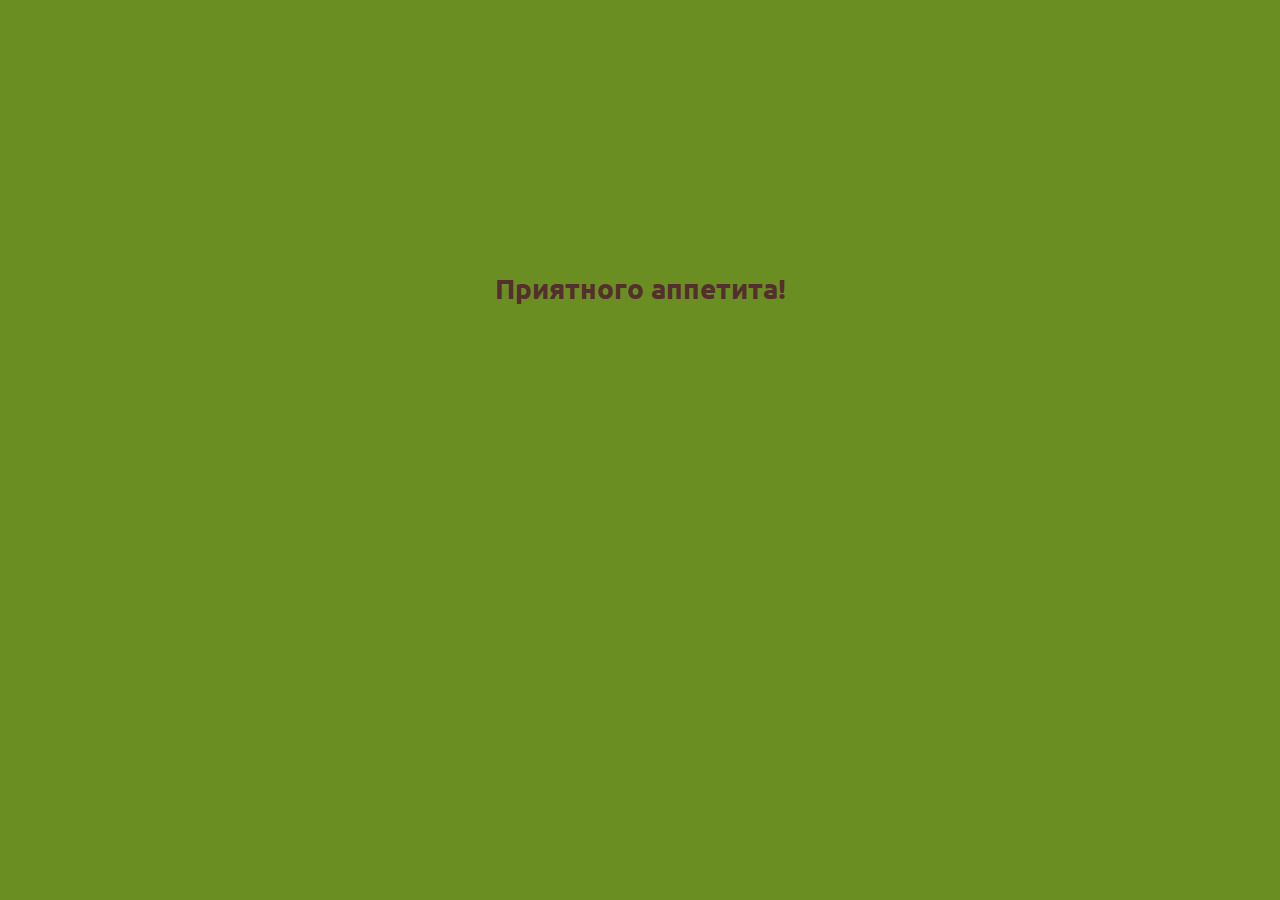
<file: footer.html>
<html>
	<head>
		<title>Нижний колонтитул</title>
		<link rel="preconnect" href="https://fonts.googleapis.com">
		<link rel="preconnect" href="https://fonts.gstatic.com" crossorigin>
		<link href="https://fonts.googleapis.com/css2?family=Ubuntu:wght@300&display=swap" rel="stylesheet">
		<link rel="stylesheet" href="style.css">
	</head>
	<body bgcolor=#6B8E23 class="footerbody">
		<div class="smiles">
			<div class="smile">Приятного аппетита!</div>
		</div>
	</body>
</html>
</file>
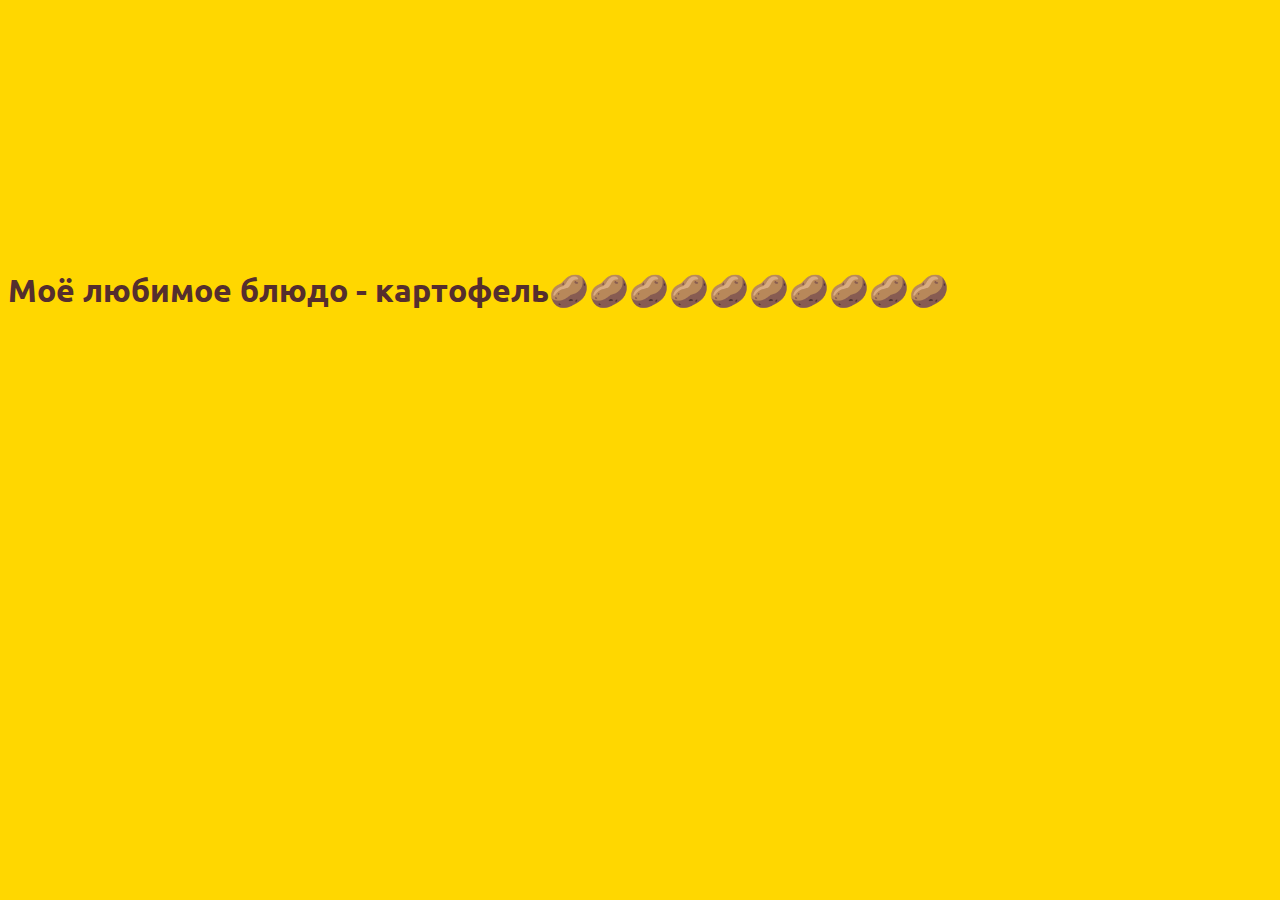
<file: top.html>
<html>
	<head>
        <title>Фреймы в html</title>
        <link rel="stylesheet" href="style.css">
		<link rel="preconnect" href="https://fonts.googleapis.com">
		<link rel="preconnect" href="https://fonts.gstatic.com" crossorigin>
		<link href="https://fonts.googleapis.com/css2?family=Ubuntu:wght@300&display=swap" rel="stylesheet">
	</head>

	<body bgcolor="#FFD700" class="topbody">
		<h1> Моё любимое блюдо - картофель🥔🥔🥔🥔🥔🥔🥔🥔🥔🥔</h1>
	</body>
</html>
</file>
<file: style.css>
body {
	font-family: 'Ubuntu', sans-serif;
	color: #552E2E;
}

a {
	color: #3B6F9C;
}

.menubody {
	line-height: 30px;
	background: #C9F2C9;
}

.topbody {
	text-align: left;
	margin-top: 30vh;
	background: #FFD700;
}

.footerbody {
	font-weight: 700;
	font-size: 28px;
	background: #6B8E23;
}

.contentbody {
	background: #FFF5EE;
	text-align: center;
}

.contenth2 {
	margin-top: 3%;
}

.smiles {
	display: flex;
	justify-content: space-around;
	margin-top: 30vh;
}

.images {
	display: flex;
	justify-content: space-around;
}

.image {
	width: 95%;
	height: 45vh;
	margin: 0 auto;
}

.sliderpelm {
	width: 95%;
	margin: 0 auto;
}

.sliderElement {
	height: 80%;
}

.image {
	margin-top: 15%;
	height: 55vh;
}
</file>
